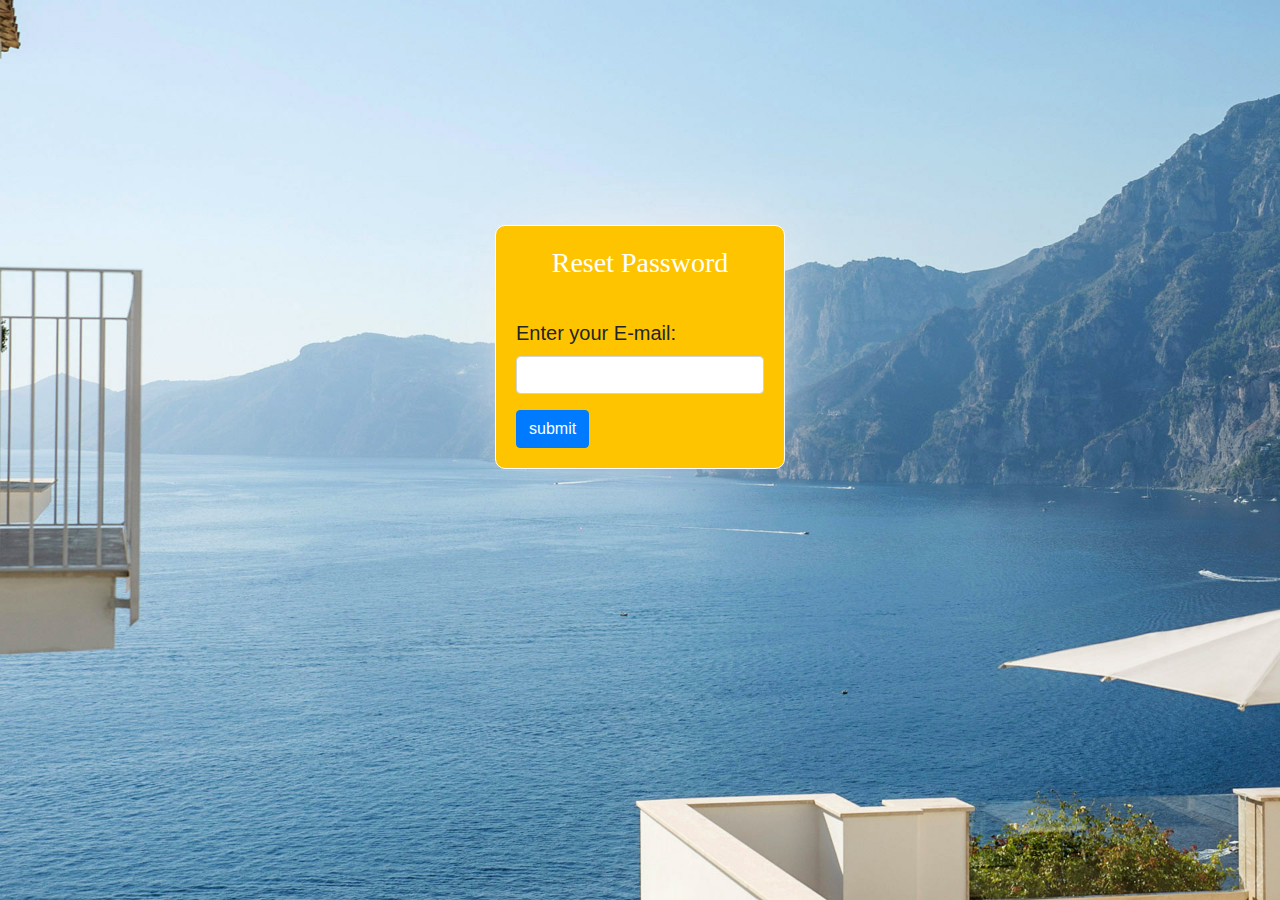
<file: web/login/forgotpassword.html>
<!doctype html>
<html lang="en">

<head>
  <title>Forgotpassword</title>
  <meta charset="utf-8">
  <meta name="viewport" content="width=device-width, initial-scale=1, shrink-to-fit=no">
  <link rel="stylesheet" href="./forgotpassword.css">
  <!-- Bootstrap CSS -->
  <link rel="stylesheet" href="https://stackpath.bootstrapcdn.com/bootstrap/4.3.1/css/bootstrap.min.css"
    integrity="sha384-ggOyR0iXCbMQv3Xipma34MD+dH/1fQ784/j6cY/iJTQUOhcWr7x9JvoRxT2MZw1T" crossorigin="anonymous">
</head>

<body>
  <div class="container-fluid bg">
    <div class="row justify-content-center">
      <div class="col-12 col-sm-6 col-md-3">
        <div class="box">
          <h3 class="text-center">Reset Password</h3><br>
          <div class="form-group">
            <label for="email">Enter your E-mail:</label>
            <input type="email" class="form-control" name="email" id="email" required>
          </div>
          <a onclick="passalert()" href="./login.html">
            <input type="submit" name="submit" value="submit" class="btn btn-primary">
          </a>
          <br>
        </div>
      </div>
    </div>
  </div>
  <script src="./login.js"></script>
</body>

</html>
</file>
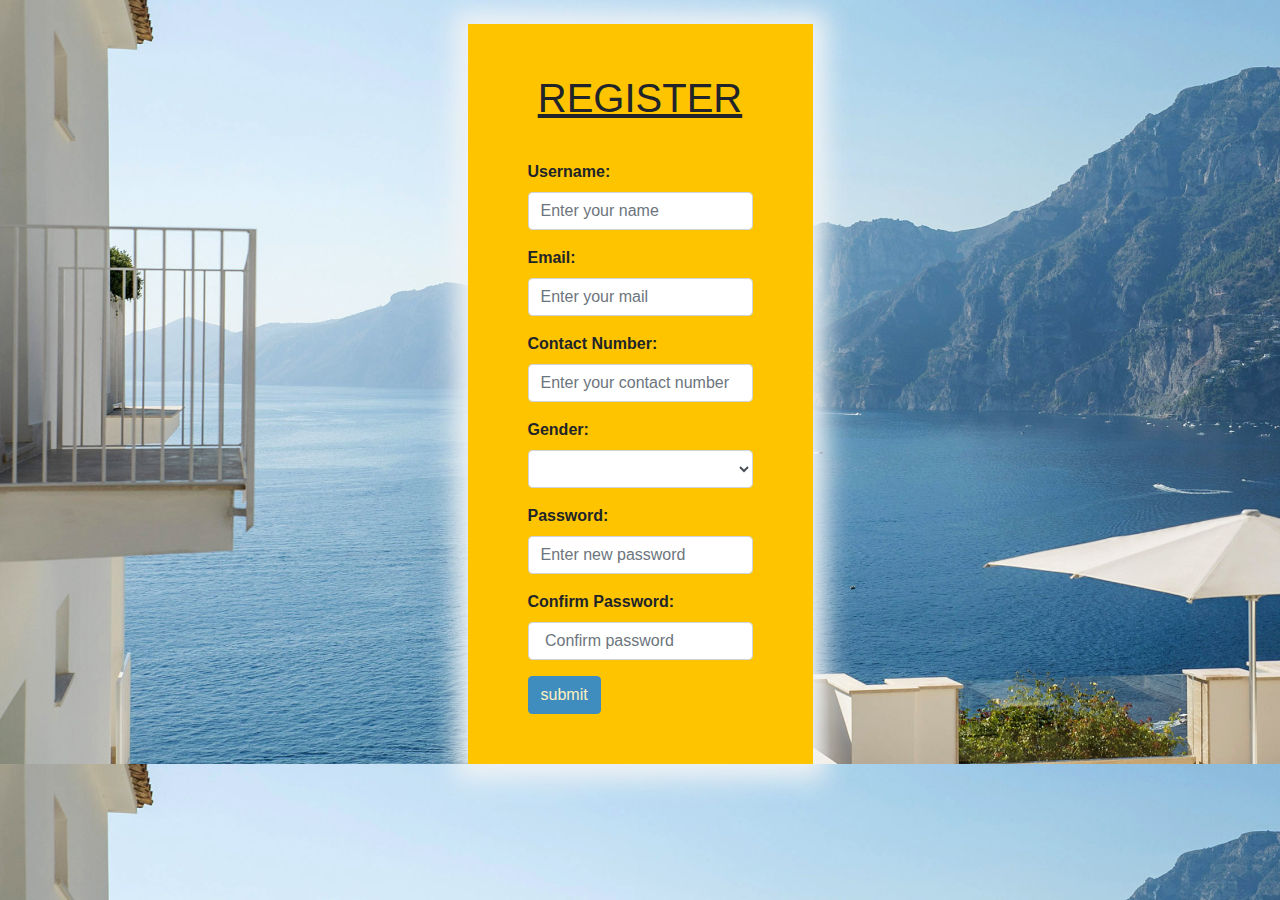
<file: web/login/register.html>
<!DOCTYPE html>
<html>

<head>
	<title></title>
	<link rel="stylesheet" href="./register.css">
	<link rel="stylesheet" href="https://maxcdn.bootstrapcdn.com/bootstrap/4.0.0/css/bootstrap.min.css">

	<!-- jQuery library -->
	<script src="https://ajax.googleapis.com/ajax/libs/jquery/3.3.1/jquery.min.js"></script>

	<!-- Popper JS -->
	<script src="https://cdnjs.cloudflare.com/ajax/libs/popper.js/1.12.9/umd/popper.min.js"></script>

	<!-- Latest compiled JavaScript -->
	<script src="https://maxcdn.bootstrapcdn.com/bootstrap/4.0.0/js/bootstrap.min.js"></script>
</head>

<body>


	<div class="container"><br>

		<div class="col-lg-6 m-auto d-block">

			<form action="./login.html" onsubmit="return validation()">
				<h1 class="text-center">REGISTER</h1>
				<div class="form-group">
					<label for="user" class="font-weight-bold"> Username: </label>
					<input type="text" name="user" class="form-control" id="user" placeholder="Enter your name"
						autocomplete="off">
					<span id="username" class="text-danger font-weight-bold"> </span>
				</div>

				<div class="form-group">
					<label class="font-weight-bold"> Email: </label>
					<input type="text" name="email" class="form-control" id="emails" placeholder="Enter your mail"
						autocomplete="off">
					<span id="emailids" class="text-danger font-weight-bold"> </span>
				</div>

				<div class="form-group">
					<label class="font-weight-bold"> Contact Number: </label>
					<input type="text" name="mobile" class="form-control" id="mobileNumber"
						placeholder="Enter your contact number" autocomplete="off">
					<span id="mobileno" class="text-danger font-weight-bold"> </span>
				</div>

				<div class="form-group">
					<label class="font-weight-bold">Gender:</label>
					<select class="form-control" id="gender">
						<option value="0" selected disabled></option>
						<option>Male</option>
						<option>Female</option>
						<option>Others</option>
					</select>
					<span id="genders" class="text-danger font-weight-bold"> </span>
				</div>

				<div class="form-group">
					<label class="font-weight-bold"> Password: </label>
					<input type="text" name="pass" class="form-control" id="pass" placeholder="Enter new password"
						autocomplete="off">
					<span id="passwords" class="text-danger font-weight-bold"> </span>
				</div>

				<div class="form-group">
					<label class="font-weight-bold"> Confirm Password: </label>
					<input type="text" name="conpass" class="form-control" id="conpass" placeholder=" Confirm password"
						autocomplete="off">
					<span id="confrmpass" class="text-danger font-weight-bold"> </span>
				</div>

				<input type="submit" name="submit" value="submit" class="btn btn-primary" autocomplete="off">

			</form>

		</div>
	</div>

	<script src="./login.js"></script>

</body>

</html>
</file>
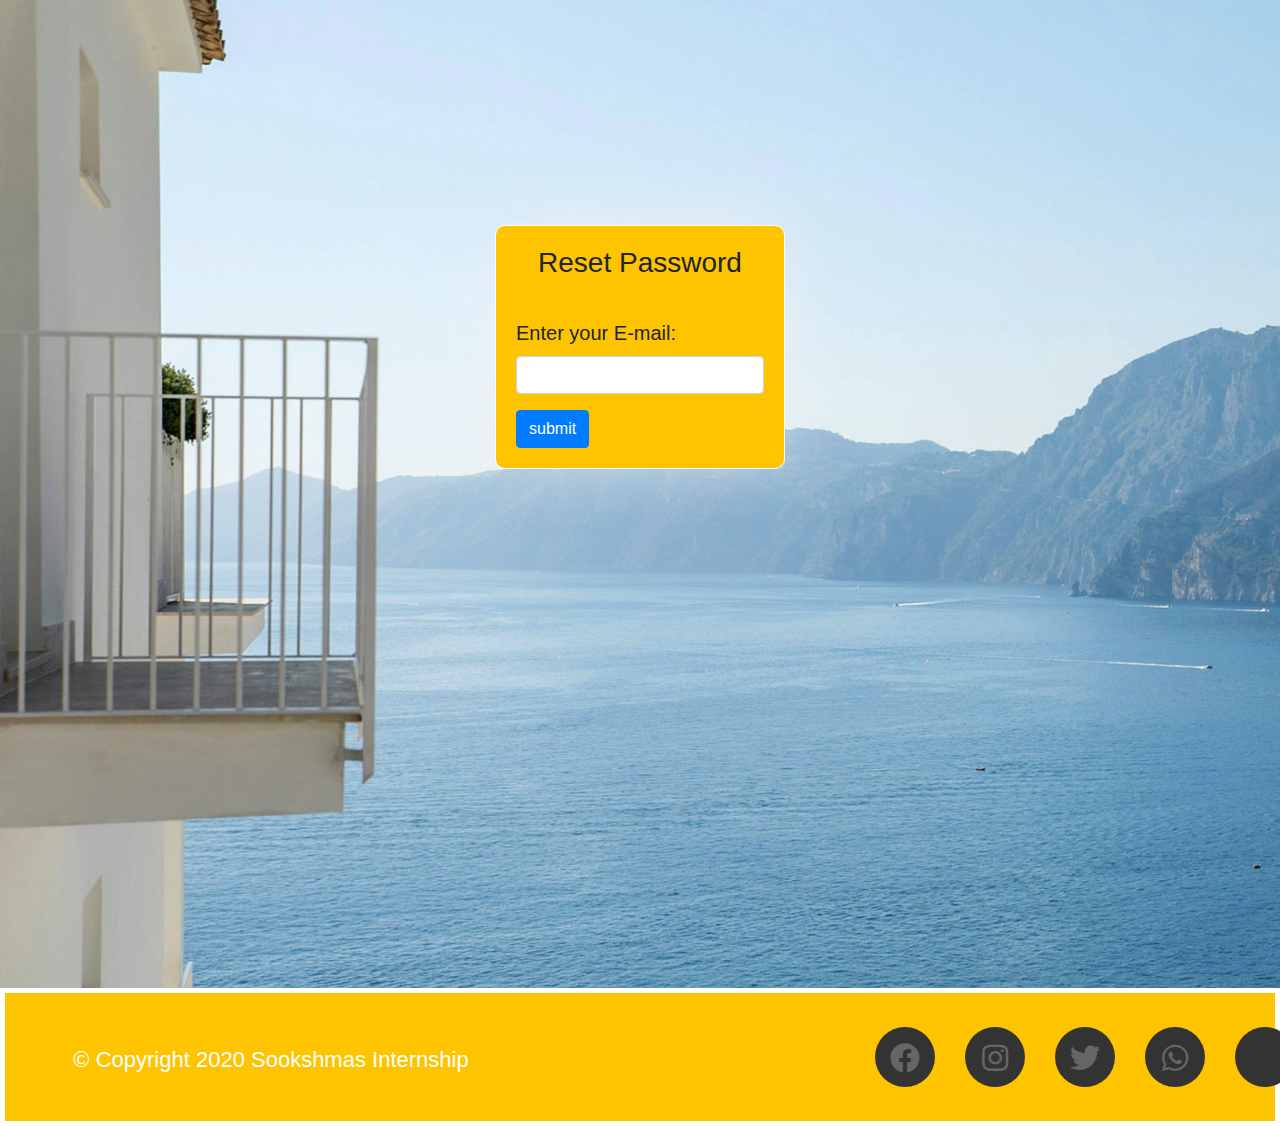
<file: web/logins/forgotpassword.html>
<!DOCTYPE html>
<!--
To change this license header, choose License Headers in Project Properties.
To change this template file, choose Tools | Templates
and open the template in the editor.
-->
<!doctype html>
<html lang="en">

<head>
  <title>Forgotpassword</title>
  <meta charset="utf-8">
  <meta name="viewport" content="width=device-width, initial-scale=1, shrink-to-fit=no">
  <link rel="stylesheet" href="./forgotpassword.css">
  <link rel="stylesheet" href="https://maxcdn.bootstrapcdn.com/bootstrap/4.0.0/css/bootstrap.min.css">
	<link rel="stylesheet" href="https://cdnjs.cloudflare.com/ajax/libs/font-awesome/5.11.2/css/all.min.css">
  <!-- Bootstrap CSS -->
  <link rel="stylesheet" href="https://stackpath.bootstrapcdn.com/bootstrap/4.3.1/css/bootstrap.min.css"
    integrity="sha384-ggOyR0iXCbMQv3Xipma34MD+dH/1fQ784/j6cY/iJTQUOhcWr7x9JvoRxT2MZw1T" crossorigin="anonymous">
</head>

<body>
  <div class="container-fluid bg">
    <div class="row justify-content-center">
      <div class="col-12 col-sm-6 col-md-3">
        <form>
          <h3 class="text-center">Reset Password</h3><br>
          <div class="form-group">
            <label for="email">Enter your E-mail:</label>
            <input type="email" class="form-control" name="email" id="email" required>
          </div>
          <input type="submit" name="submit" value="submit" class="btn btn-primary"onclick="passalert()"> 
        </form>
          <br>
        </div>
      </div>
    </div>
  </div>

  <footer>
		<a href="https://www.sookshmas.com/" target="_blank" class="copyright">&copy; Copyright 2020 Sookshmas
			Internship</a>
		<div class="soc">
			<ul>
				<li>
					<a href="#" class="fb">
						<i class="fab fa-facebook"></i>
					</a>
				</li>
				<li>
					<a href="#" class="insta">
						<i class="fab fa-instagram"></i>
					</a>
				</li>
				<li>
					<a href="#" class="twi">
						<i class="fab fa-twitter"></i>
					</a>
				</li>
				<li>
					<a href="#" class="what">
						<i class="fab fa-whatsapp"></i>
					</a>
				</li>
				<li>
					<a href="#" class="tripad">
						<i class="fab fa-tripadvisor"></i>
					</a>
				</li>
			</ul>
		</div>
  </footer>
   
  <script src="./login.js"></script>
</body>

</html>
</file>
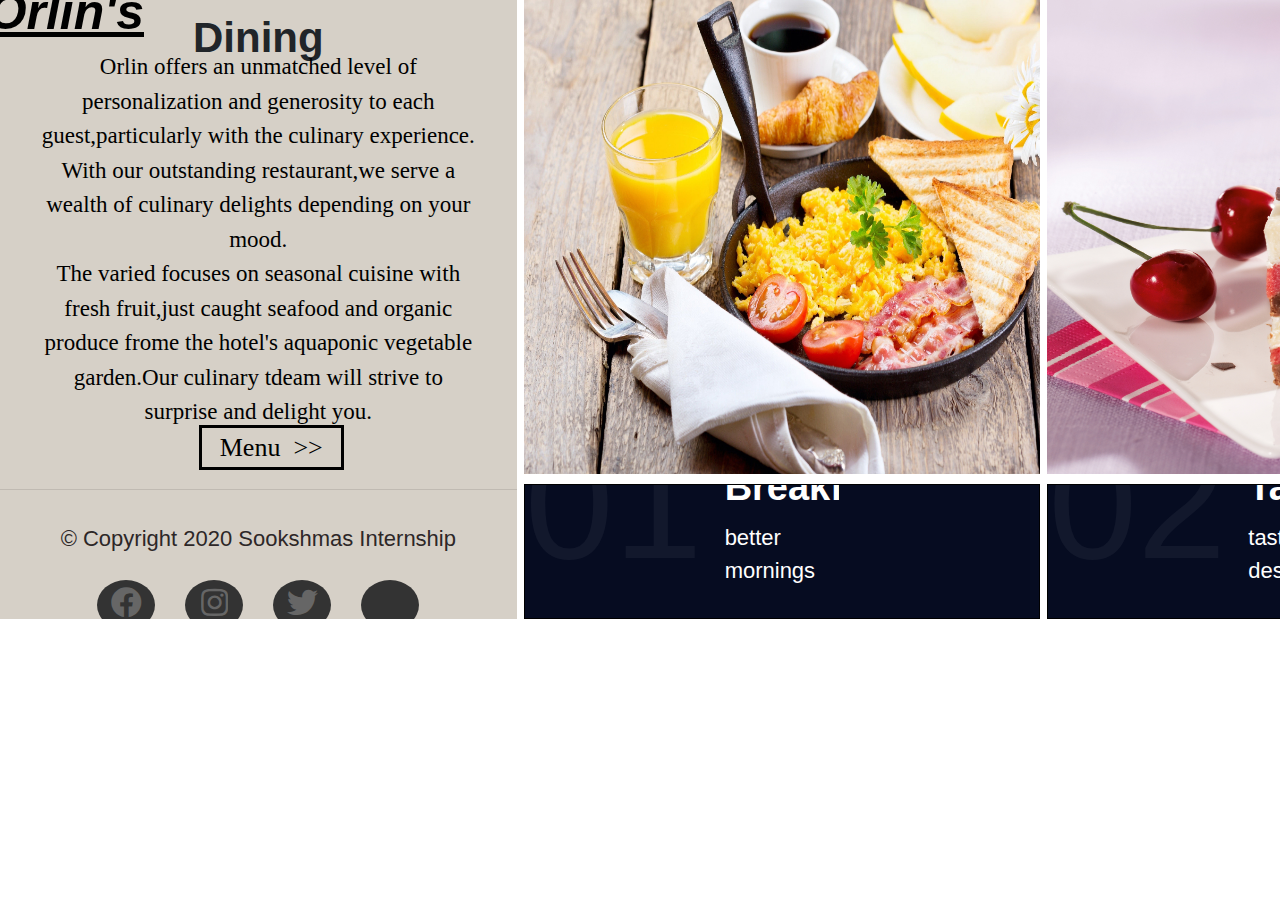
<file: web/restaurant/demo.html>
<!DOCTYPE html>
<html lang="en">

<head>
    <meta charset="UTF-8">
    <meta name="viewport" content="width=device-width, initial-scale=1.0">
    <title>demo</title>
    <link rel="stylesheet" href="./main.css">
    <script src="./demo.js"></script>
    <link rel="stylesheet" href="https://cdnjs.cloudflare.com/ajax/libs/font-awesome/4.7.0/css/font-awesome.min.css">
    <link rel="stylesheet" href="https://maxcdn.bootstrapcdn.com/bootstrap/4.5.0/css/bootstrap.min.css">
    <link href="https://fonts.googleapis.com/css2?family=Ubuntu:wght@500&display=swap" rel="stylesheet">
    <link rel="stylesheet" href="https://cdnjs.cloudflare.com/ajax/libs/font-awesome/5.11.2/css/all.min.css">
    <link rel='stylesheet' href='https://stackpath.bootstrapcdn.com/font-awesome/4.7.0/css/font-awesome.min.css'>

</head>

<body>
    
        <!-- <a class="previous round" id="left-arrow" >&#8249; </a>
     <a class="next round" id="right-arrow" >&#8250; </a> 
     -->
        <div class="outer-wrapper">
            <div class="wrapper">

                <div class="restourent">
                    <div class="pnl main panel1 active">
                        
                        <button class="head" onclick="close_window()">Orlin's</button>

                        <h2 class="sub">Dining</h2>
                        <p href="#" class="para">Orlin offers an unmatched level of personalization and generosity to
                            each
                            guest,particularly with the culinary experience. With our outstanding restaurant,we serve a
                            wealth of culinary delights depending on your mood.
                            <br> The varied focuses on seasonal cuisine with fresh fruit,just caught seafood and organic
                            produce frome the hotel's aquaponic vegetable garden.Our culinary tdeam will strive to
                            surprise
                            and delight you. </p>
                        <a href="#" class="para menu">Menu&nbsp; >></a>
                        <hr>
                        <footer >
                            <a href="https://www.sookshmas.com/" target="_blank" class="copyright">&copy; Copyright 2020
                                Sookshmas
                                Internship</a>
                            <div class="soc">
                                <ul>
                                    <li>
                                        <a href="#" class="fb">
                                            <i class="fab fa-facebook"></i>
                                        </a>
                                    </li>
                                    <li>
                                        <a href="#" class="insta">
                                            <i class="fab fa-instagram"></i>
                                        </a>
                                    </li>
                                    <li>
                                        <a href="#" class="twi">
                                            <i class="fab fa-twitter"></i>
                                        </a>
                                    </li>
                                    <!-- <li>
                                    <a href="#" class="what">
                                        <i class="fab fa-whatsapp"></i>
                                    </a>
                                </li> -->
                                    <li>
                                        <a href="#" class="tripad">
                                            <i class="fab fa-tripadvisor"></i>
                                        </a>
                                    </li>
                                </ul>
                            </div>
                        </footer>

                    </div>



                    <div class="pn1 panel2">
                        <div class="box">
                            <div class="imgsrc">
                                <img src="dining/wallpaperflare.com_wallpaper.jpg" alt="breakfast">
                            </div>
                            <div class="overlay">
                                <div class="content">
                                    <h2>Breakfast</h2>
                                    <p>Lorem ipsum, dolor sit amet consectetur adipisicing elit. Quo odio necessitatibus
                                        autem
                                        tempora similique ad?</p>
                                </div>
                            </div>
                        </div>
                        <!-- <div class="small_pnl">
                        <div class="section_panal_title">
                            <h2>Breakfast</h2>

                        </div>
                        <div class="section_separator">
                            <div class="pointer"></div>
                        </div>
                        <div class="section_sub">
                            <h3>better mornings</h3>

                        </div>
                    </div> -->
                        <div class="small_pnl">
                            <div class="bx">

                                <h2>01</h2>
                                <h3>Breakfast</h3>
                                <p>better mornings</p>
                                <a href="ex1.html" target="_blank" class="rm">Read More</a>
                            </div>
                        </div>
                    </div>


                    <div class="pn1 panel3">
                        <div class="box">
                            <div class="imgsrc">
                                <img src="dining/dessert7.jpg" alt="taste">
                            </div>
                            <div class="overlay">
                                <div class="content">
                                    <h2>Taste</h2>
                                    <p>Lorem ipsum, dolor sit amet consectetur adipisicing elit. Quo odio necessitatibus
                                        autem
                                        tempora similique ad?</p>
                                </div>
                            </div>
                        </div>
                        <!-- <div class="small_pnl">
                        <div class="section_panal_title">
                            <h2>Taste</h2>

                        </div>
                        <div class="section_separator">
                            <div class="pointer"></div>
                        </div>
                        <div class="section_sub">
                            <h3>a mediterranean feast</h3>
                        </div>
                    </div> -->
                        <div class="small_pnl">
                            <div class="bx">

                                <h2>02</h2>
                                <h3>Taste</h3>
                                <p>tasty deserts</p>
                                <a href="ex2.html" target="_blank" class="rm">Read More</a>
                            </div>
                        </div>

                    </div>


                    <div class="pn1 panel4">
                        <div class="box">
                            <div class="imgsrc">
                                <img src="dining/wallpaperflare.com_wallpaper (19).jpg" alt="hot_beverages">
                            </div>
                            <div class="overlay">
                                <div class="content">
                                    <h2>Juices</h2>
                                    <p>Lorem ipsum, dolor sit amet consectetur adipisicing elit. Quo odio necessitatibus
                                        autem tempora similique ad?</p>
                                </div>
                            </div>
                        </div>
                        <!-- <div class="small_pnl">
                        <div class="section_panal_title">

                            <h2>Hot Beverages</h2>
                        </div>
                        <div class="section_separator">
                            <div class="pointer"></div>
                        </div>
                        <div class="section_sub">
                            <h3>a mediterranean feast</h3>
                        </div>
                    </div> -->
                        <div class="small_pnl">
                            <div class="bx">

                                <h2>03</h2>
                                <h3>Juices</h3>
                                <p>mediterranean</p>
                                <a href="ex3.html" target="_blank" class="rm">Read More</a>
                            </div>
                        </div>
                    </div>



                    <!-- 
                <div class="pn1" id="panel5">
                    <div class="box">
                        <div class="imgsrc">
                            <img src="dining/dining13.jpg" alt="seescape_cocktail">
                        </div>
                        <div class="overlay">
                            <div class="content">
                                <h2>image title</h2>
                                <p>Lorem ipsum, dolor sit amet consectetur adipisicing elit. Quo odio necessitatibus
                                    autem
                                    tempora similique ad?</p>
                                </div>
                        </div>
                    </div>
                    <div class="small_pnl">
                        <div class="section_panal_title">
                            <h2>Seascape cocktail</h2>
                        </div>
                        <div class="section_separator">
                            <div class="pointer"></div>
                        </div>
                        <div class="section_sub">
                            <h3>drinks and majestic views</h3>
                        </div>
                    </div>
                </div>

 -->

                    <div class="pn1 panel5">
                        <div class="box">
                            <div class="imgsrc">
                                <img src="dining/dining9.jpg" alt="seascape_restaurant">
                            </div>
                            <div class="overlay">
                                <div class="content">
                                    <h2>Sea Meal</h2>
                                    <p>Lorem ipsum, dolor sit amet consectetur adipisicing elit. Quo odio necessitatibus
                                        autem
                                        tempora similique ad?</p>
                                </div>
                            </div>
                        </div>
                        <div class="small_pnl">
                            <div class="bx">

                                <h2>04</h2>
                                <h3>Sea Meal</h3>
                                <p>All day dining</p>
                                <a href="ex4.html" target="_blank" class="rm">Read More</a>
                            </div>
                        </div>
                    </div>
                </div>


            </div>
            <br>


    

</body>

</html>
</file>
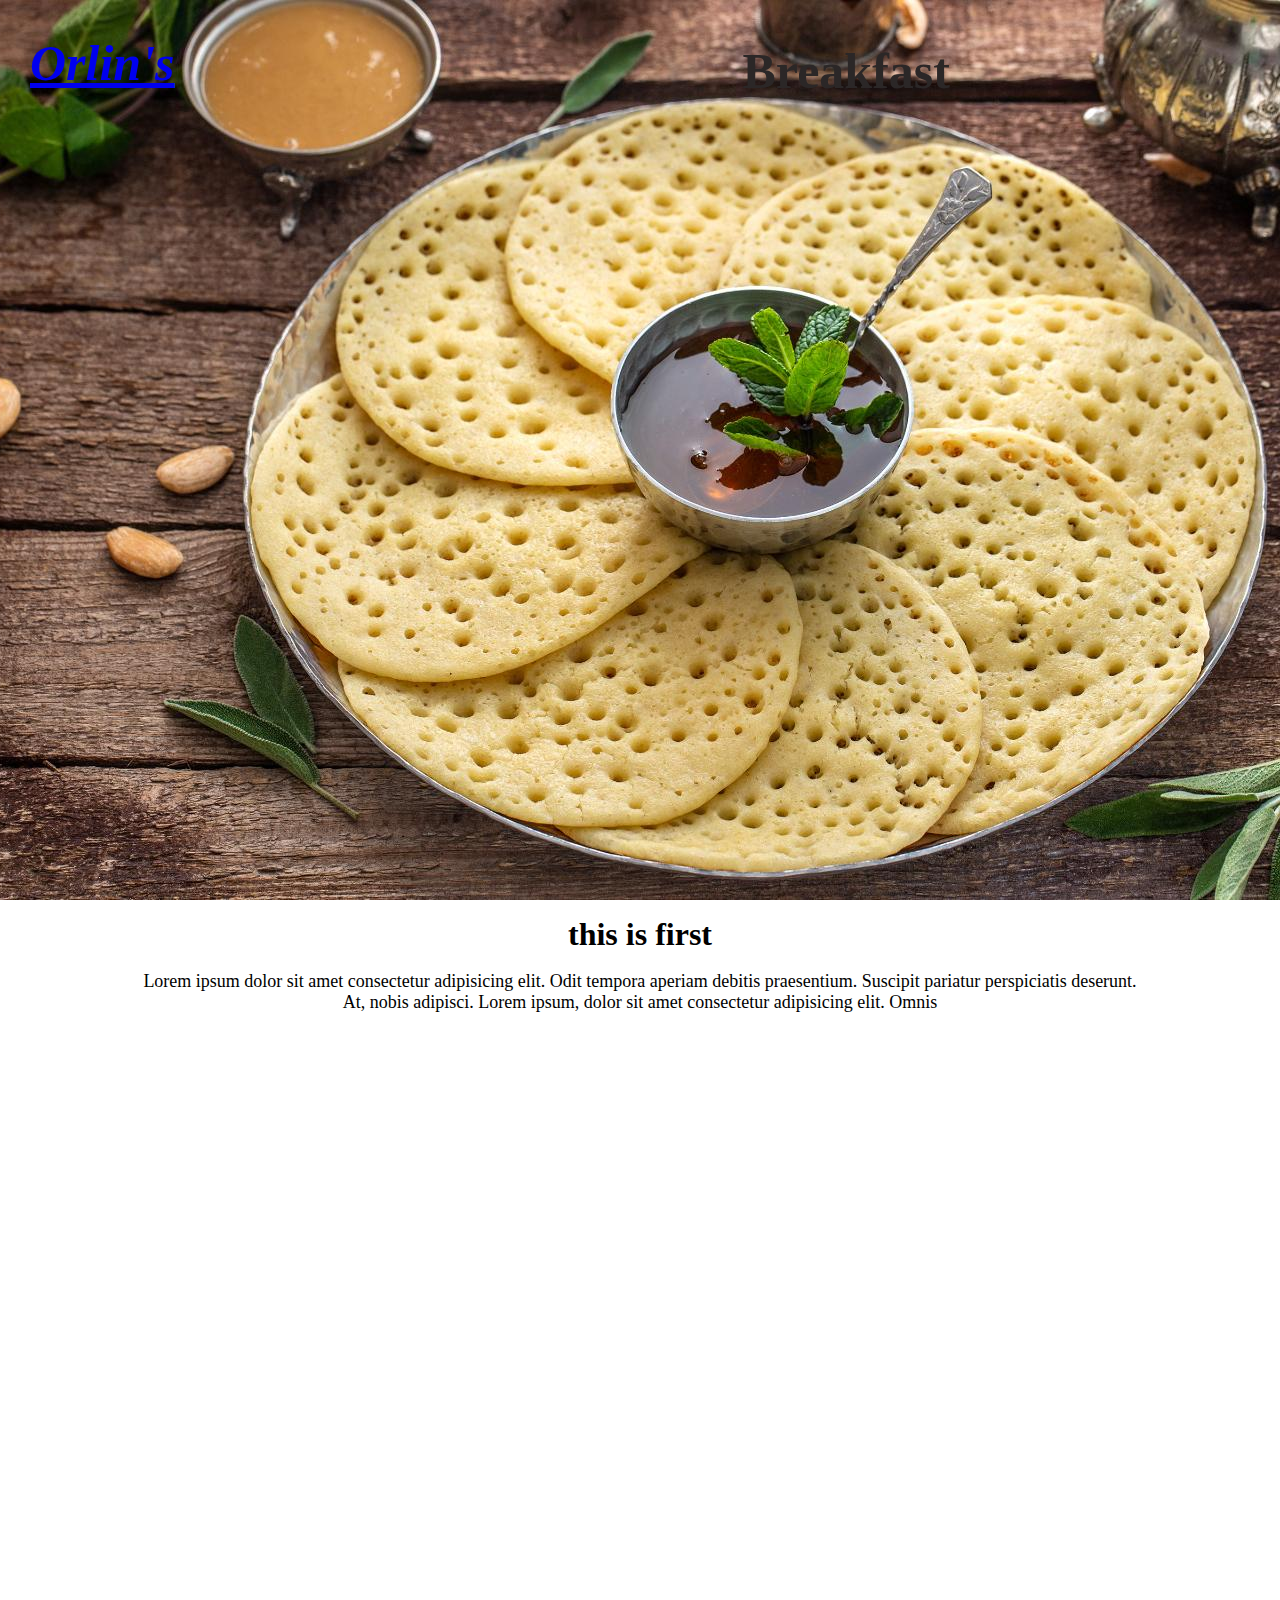
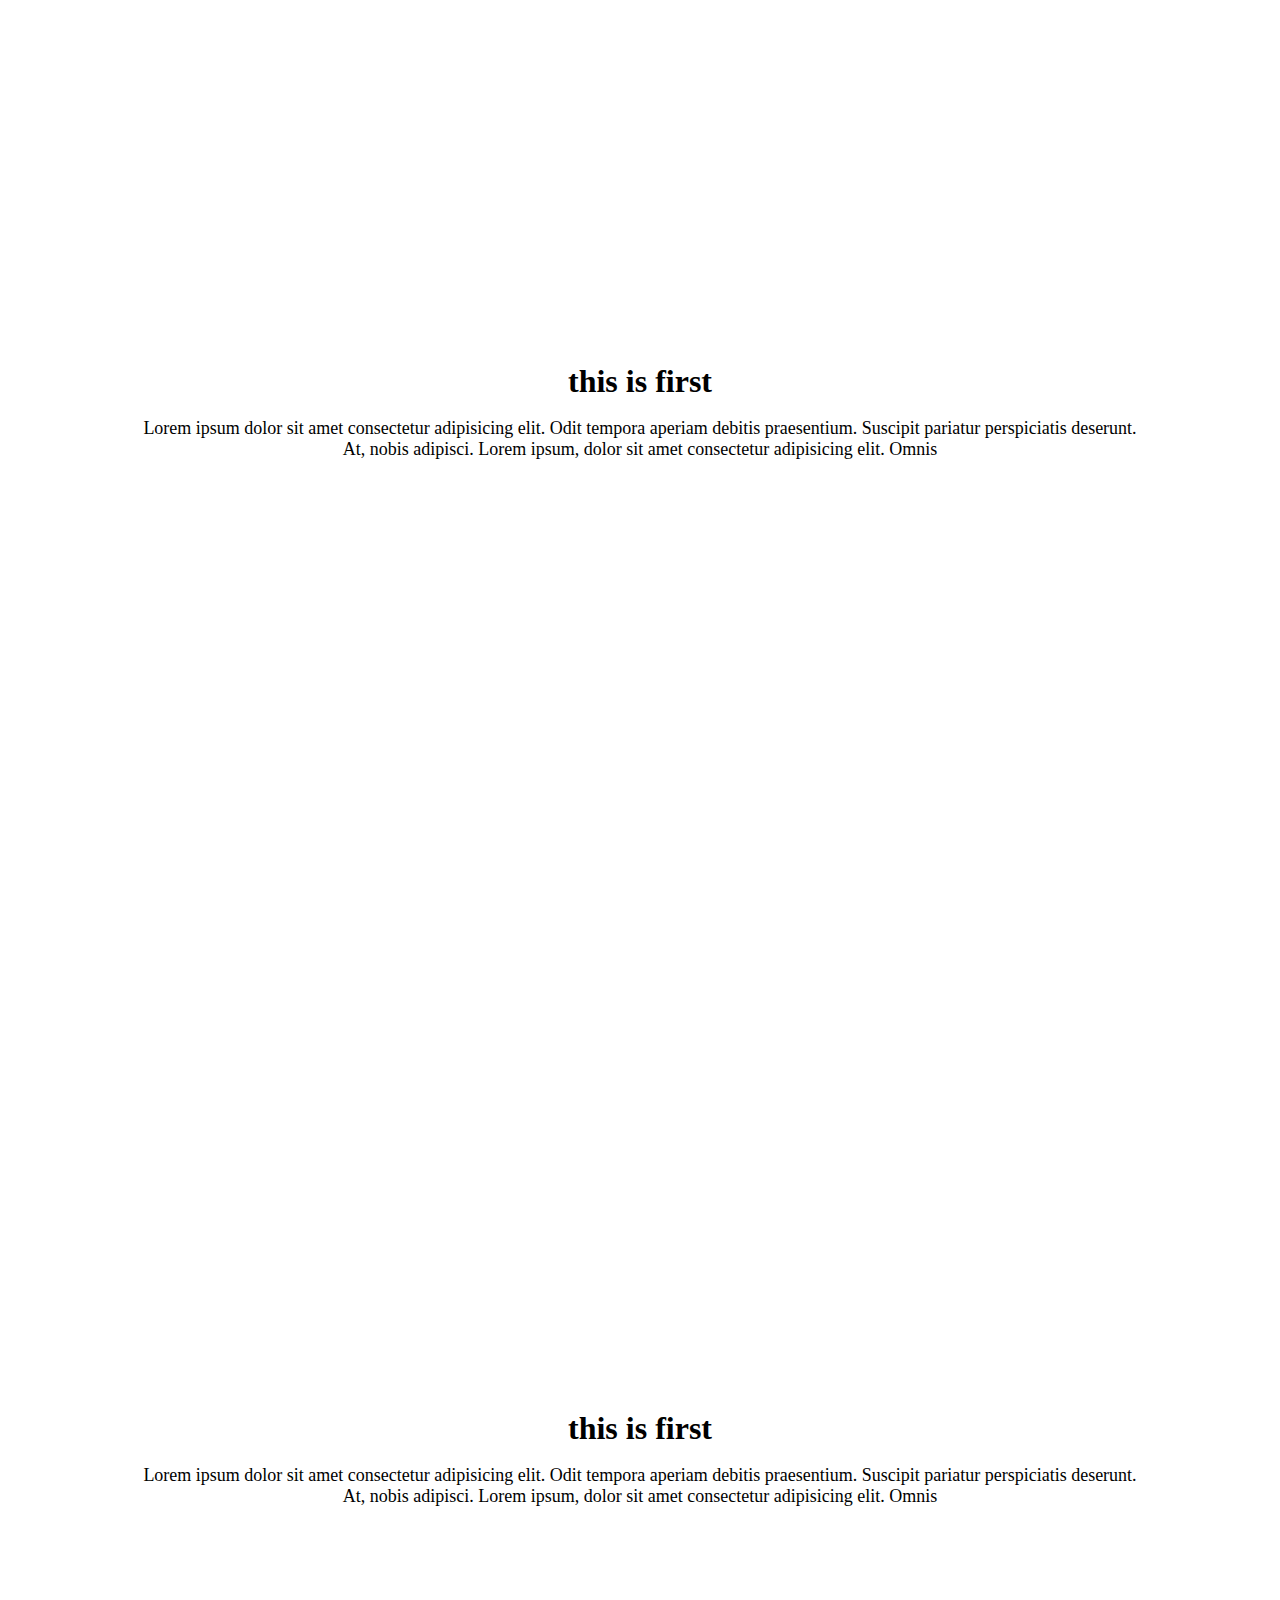
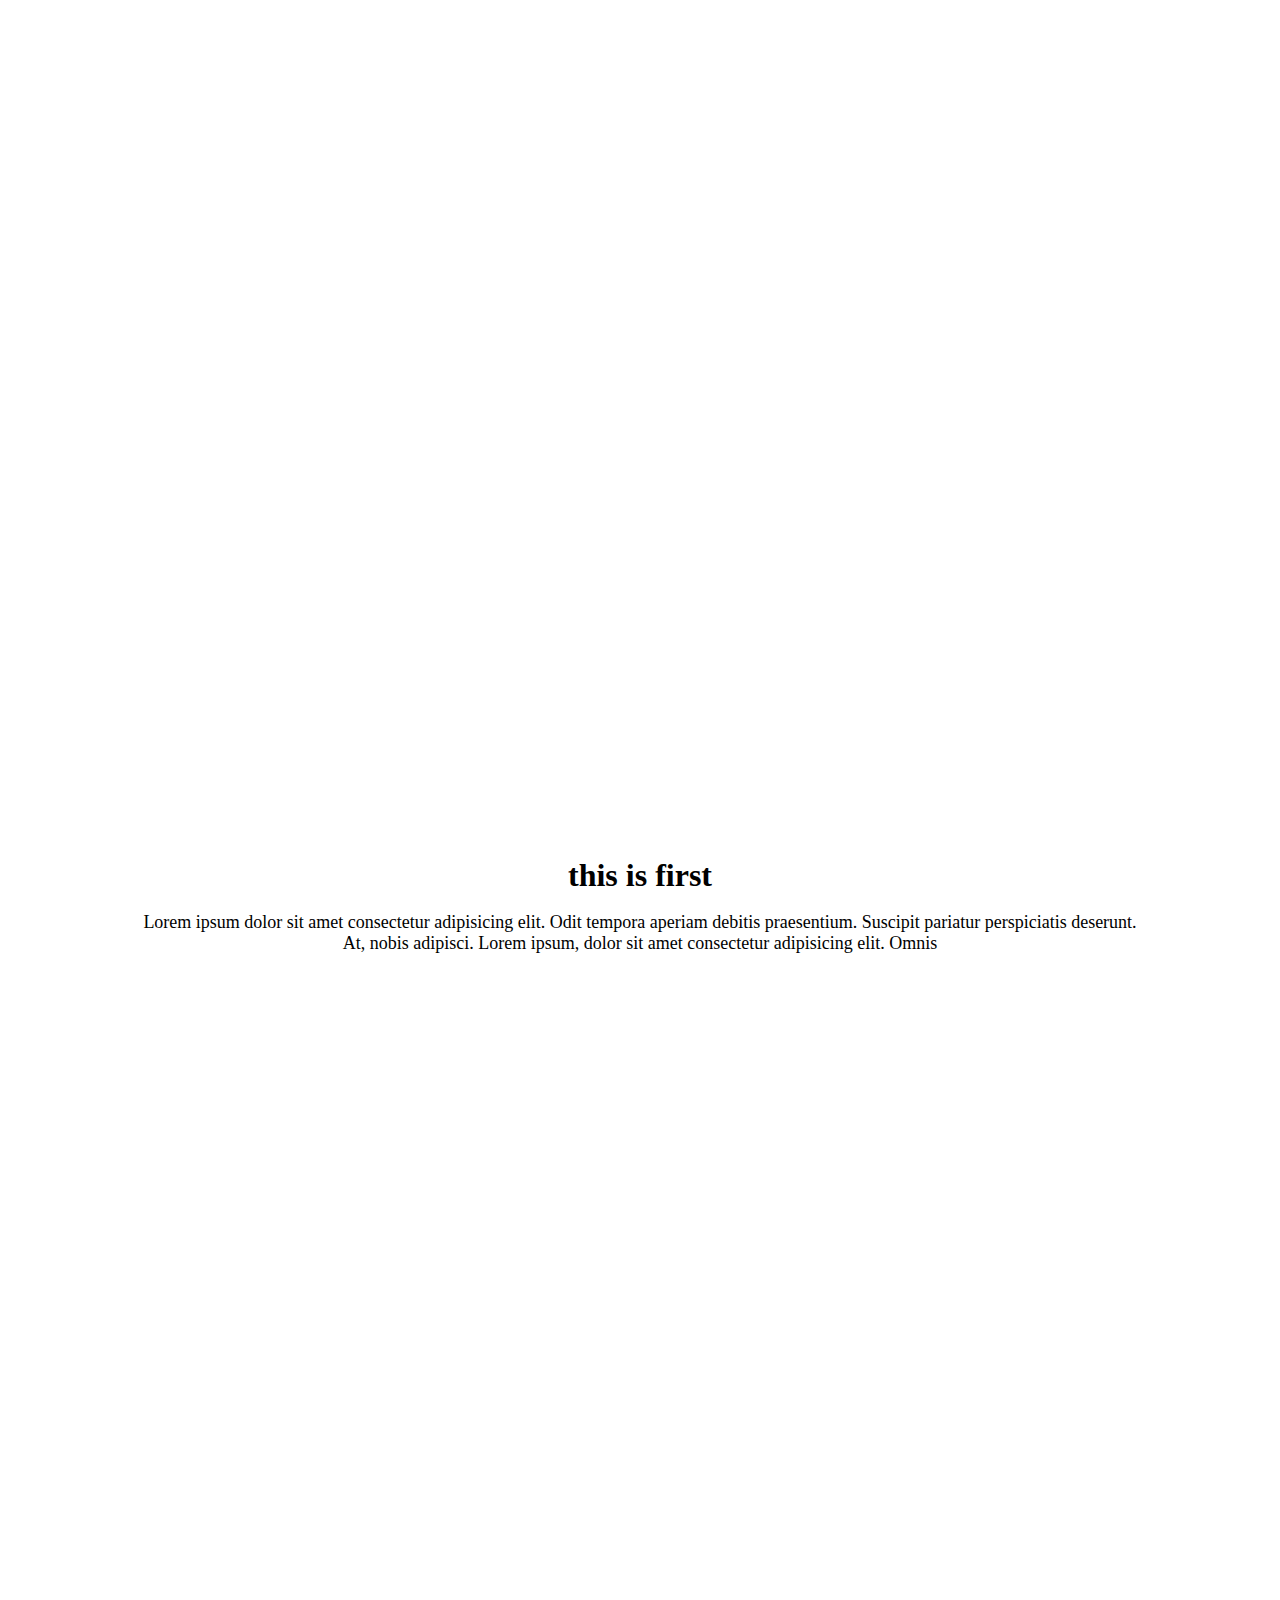
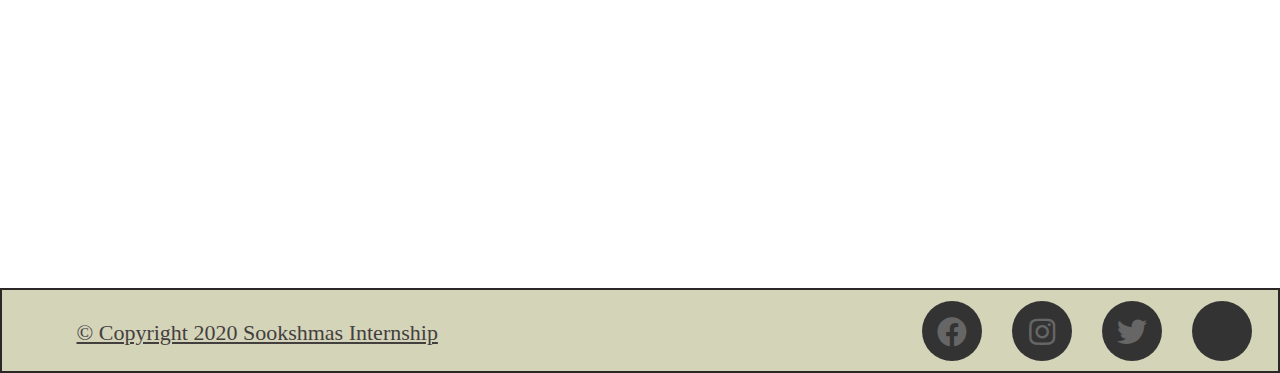
<file: web/restaurant/ex1.html>
<!DOCTYPE html>
<html lang="en">

<head>
    <meta charset="UTF-8">
    <meta name="viewport" content="width=device-width, initial-scale=1.0">
    <title>breakfast</title>
    <link rel="stylesheet" href="ex1.css">
    <link rel="stylesheet" href="https://cdnjs.cloudflare.com/ajax/libs/font-awesome/5.11.2/css/all.min.css">
    <link rel='stylesheet' href='https://stackpath.bootstrapcdn.com/font-awesome/4.7.0/css/font-awesome.min.css'>
</head>
</head>

<body>
    <header>
        <div class="hd">
        <h1><a href="javascript:close_window()"> Orlin's</a></h1>
        <h2> Breakfast</h2>
    </div>  
    </header>
   
        <section class=" sec1">
        </section>
            <section class="secText" >
                
                <h1>this is first</h1>
                <p>Lorem ipsum dolor sit amet consectetur adipisicing elit. Odit tempora aperiam debitis praesentium.
                    Suscipit pariatur perspiciatis deserunt. At, nobis adipisci. Lorem ipsum, dolor sit amet consectetur
                    adipisicing elit. Omnis </p>
                
            </section>
      
            <section class="sec2"> </section>
            <section class="secText">
                <h1>this is first</h1>
                <p>Lorem ipsum dolor sit amet consectetur adipisicing elit. Odit tempora aperiam debitis praesentium.
                    Suscipit pariatur perspiciatis deserunt. At, nobis adipisci. Lorem ipsum, dolor sit amet consectetur
                    adipisicing elit. Omnis </p>
            </section>



            <section class="sec3"> </section>
            <section class="secText">
                <h1>this is first</h1>
                <p>Lorem ipsum dolor sit amet consectetur adipisicing elit. Odit tempora aperiam debitis praesentium.
                    Suscipit pariatur perspiciatis deserunt. At, nobis adipisci. Lorem ipsum, dolor sit amet consectetur
                    adipisicing elit. Omnis </p>
            </section>
            <section class="sec4"> </section>
            <section class="secText">
                <h1>this is first</h1>
                <p>Lorem ipsum dolor sit amet consectetur adipisicing elit. Odit tempora aperiam debitis praesentium.
                    Suscipit pariatur perspiciatis deserunt. At, nobis adipisci. Lorem ipsum, dolor sit amet consectetur
                    adipisicing elit. Omnis </p>
            </section>
            <section class="sec5"> </section>


            <footer>
                <a href="https://www.sookshmas.com/" target="_blank" class="copyright">&copy; Copyright 2020 Sookshmas
                    Internship</a>
                <div class="soc">
                    <ul>
                        <li>
                            <a href="#" class="fb">
                                <i class="fab fa-facebook"></i>
                            </a>
                        </li>
                        <li>
                            <a href="#" class="insta">
                                <i class="fab fa-instagram"></i>
                            </a>
                        </li>
                        <li>
                            <a href="#" class="twi">
                                <i class="fab fa-twitter"></i>
                            </a>
                        </li>
                        <!-- <li>
                            <a href="#" class="what">
                                <i class="fab fa-whatsapp"></i>
                            </a>
                        </li> -->
                        <li>
                            <a href="#" class="tripad">
                                <i class="fab fa-tripadvisor"></i>
                            </a>
                        </li>
                    </ul>
                </div>
            </footer>
</body>
<script src="demo.js"></script>
</html>
</file>
<file: web/login/forgotpassword.css>
.box {
    background-color: rgb(255, 196, 0);
    font-size: 20px;
    border: 1px solid white;
    padding: 20px;
    margin-top: 25vh;
    border-radius: 10px;
    box-shadow: 2px -5px 76px -17px rgba(245, 240, 245, 1);
}

h3 {
    color: white;
    font-family: Georgia;
}

.bg {
    background-image: url('./hotel8.jpg');
    background-position: center;
    width: 100%;
    height: 100vh;
    background-size: cover;
}
</file>
<file: web/login/register.css>
body{
    background-image: url('../login/hotel8.jpg');
    background-size: cover;
}
form{
    background-color: rgb(255, 196, 0);
    border: 1px;
    padding: 50px 60px;
    /* margin-top: 5vh; */
    /* margin-bottom: 5vh; */
    margin-left: 10vh;
    margin-right: 10vh;
    box-shadow: 0px 2px 24px 13px rgba(240, 243, 245, 1);

}
.btn {
    opacity: 75%;
}

h1{
    text-decoration: underline;
    padding-bottom: 30px;
}
</file>
<file: web/logins/forgotpassword.css>
/*
To change this license header, choose License Headers in Project Properties.
To change this template file, choose Tools | Templates
and open the template in the editor.
*/
/* 
    Created on : Oct 9, 2020, 8:14:23 PM
    Author     : Hp
*/


form {
    background-color: rgb(255, 196, 0);
    font-size: 20px;
    border: 1px solid white;
    padding: 20px;
    margin-top: 25vh;
    margin-bottom: 40vh;
    border-radius: 10px;
    box-shadow: 2px -5px 76px -17px rgba(245, 240, 245, 1);
}

h3 {
    color: white;
    font-family: Georgia;
}

body{
    background-image: url('../img/hotel8.jpg');
    background-size: cover;
}
footer {
    margin-top: 15vh;
    position: relative;
    text-align: center;
    z-index: 1;
    background-color: rgb(255, 196, 0); ;
    background-size: cover;
    padding: 20px;
    border: 5px solid white;
    border-spacing: 10px;
  }
  .soc {
    width: 100px;
    height: 55px;
  }
  
  .soc ul {
    margin: 0;
    padding: 0;
    display: flex;
    position: absolute;
    top: 50%;
    left: 85%;
    transform: translate(-50%, -50%);
  }
  
  .soc ul li {
    list-style: none;
    margin: 0 15px;
  }
  
  .soc ul li a {
    position: relative;
    display: block;
    width: 60px;
    height: 60px;
    text-align: center;
    line-height: 63px;
    background: #333;
    border-radius: 50%;
    font-size: 30px;
    color: #666;
    transition: .5s;
  }
  
  .soc ul li a::before {
    content: '';
    position: absolute;
    top: 0;
    left: 0;
    width: 100%;
    height: 100%;
    border-radius: 50%;
    background: #ffee10;
    transition: .5s;
    transform: scale(.9);
    z-index: -1;
  }
  
  .soc ul li a:hover::before {
    transform: scale(1.1);
    box-shadow: 0 0 15px #ffee10;
  }
  
  .soc ul li a:hover {
    color: #ffee10;
    box-shadow: 0 0 5px #ffee10;
    text-shadow: 0 0 5px #ffee10;
  }
  .copyright {
    color:  white ;
    font-size: 22px;
    position: relative;
    top: 30px;
    left: -30%
  }
</file>
<file: web/restaurant/main.css>
* {
    margin: 0;
    padding: 0;
    overflow: hidden;
    text-decoration: none;
}

body {
    background: linear-gradient(to right, white,grey, rgba(0, 0, 0, 0.35));
    /* background: #887e7e; */
}

.head{
    position: relative;
    color: black;
    background: none;
    border: none;
    left: 0;
}

.slide {
    width: 100vw;
    height: 100vh;
}

.wrapper {
    display: grid;
    /* flex-direction: row; */
    width: 204vw;
    transform: rotate(90deg) translateY(-100vh);
    transform-origin: top left;
}

.outer-wrapper {
    width: 100vh;
    height: 100vw;
    transform: rotate(-90deg) translateX(-100vh);
    transform-origin: top left;
    overflow-y: scroll;
    overflow-x: hidden;
    position: absolute;
    scrollbar-width: none;
    -ms-overflow-style: none;
}

::-webkit-scrollbar {
    display: none;
}

.restourent {
    display: grid;
    grid-template-columns: repeat(auto-fit, minmax(275px, 1fr));
    grid-gap: 7px;
}

.pn1 img {
    height: 37.8vw;
    width: 125%;
    margin-bottom: 0;
    padding: 10px 0px;
    padding-top: 0;
}

.main {
    height: 97%;
}

.panel1 {
    background-color: #d6d0c7;
    display: grid;
    /* flex-direction: column; */
    justify-content: center;
    align-items: center;
    padding: 10px;
    margin: 2px solid black;
    height: 100%;
}

.panel5 {
    width: 671px;
}

.head {
    /* text-align: center; */
    margin-top: -37px;
    font-size: 50px;
    margin-right: 385px;
    font-style: oblique;
    text-decoration: underline;
    font-weight: bold;
}

.sub {
    margin-top: -40px;
    text-align: center;
    font-size: 42px;
    font-weight: bold;
}

.para {
    color: black;
    text-align: center;
    margin-top: -24px;
    margin-left: 50px;
    margin-right: 50px;
    font-size: 23px;
    text-decoration: none;
    font-family: oblique;

}

.menu {
    border: 3px solid black;
    font-size: 26px;
    align-items: center;
    width: 145px;
    margin-left: 39%;
}
.menu:hover{
    text-decoration: none;
}

.small_pnl {
    position: relative;
    height: 135px;
    background: #060c21;
    justify-content: center;
    align-items: center;
    display: flex;
    border: 1px solid #000;
}

.bx {
    position: relative;
    padding: 22px 200px;
}

.bx h2 {
    position: absolute;
    top: -8px;
    left: 0;
    margin: 0;
    padding: 0;
    font-size: 10em;
    color: rgba(255, 255, 255, .05);
    transition: 0.5s;
}

.bx:hover h2 {
    top: -120px;
}

.bx h3 {
    margin: 0 0 10px;
    padding: 0;
    font-size: 38px;
    font-weight: 700;
    padding-top: 28px;
    color: #fff;
}

.bx p {
    margin: 0;
    padding: 0;
    color: #fff;
    font-size: 22px;
}

.bx a {
    position: relative;
    padding: 10px 20px;
    text-decoration: none;
    border: 2px solid #fff;
    display: inline-block;
    transition: 0.5s;
    transform: translateY(-40px);
    opacity: 0;
    visibility: hidden;
    right: -200px;
    top: -58px;
    color: ghostwhite;
    border-radius: 12px;
}

.bx:hover a {
    transform: translateY(0px);
    opacity: 1;
    visibility: visible;
    text-decoration: none;
}

.bx a:hover {
    color: #000;
    background: #fff;
}


/* a:hover {
    background-color: rgb(48, 216, 85);
    color: black;
}


.previous {
    background-color: #f1f1f1;
    color: black;
    float: left;
    position: fixed;
}

.next {
    background-color: #f1f1f1;
    color: black;
    float: right;
    position: fixed;
    left: 99%;
}

.round {
    border-radius: 50%;
    z-index: 2;
    top: 50%;
}  */

.box {
    transform: translate(0%, 0%);
}

.content {
    position: absolute;
    top: 32%;
    left: 10%;
    transform: translate(0%, 0%);
    color: cornsilk;
}

.overlay {
    position: absolute;
    top: 0;
    bottom: 0;
    left: 0;
    right: 0;
    height: 99%;
    width: 100%;
    opacity: 0;
    transition: .5s ease;
    background: #9bdae452;
}

.box:hover .overlay {
    opacity: 1;
}

.content h2 {
    color: #0b0b0c;
    font-family: 'Ubuntu', sans-serif;
    font-size: 33px;
    font-weight: bold;
    margin-right: 45px;
}

.content p {
    font-family: 'oblique';
    font-size: 24px;
    padding: 14px 0px;
    margin-right: 45px;
    color: #0c0b0c;
}

header {
   
    text-align: center;
    z-index: 1;
    padding: 0px;
    border: 2px solid white;
    border-spacing: 10px;
}

footer {
    position: relative;
    text-align: center;
    z-index: 1;
    /* background-image: url(./images/I/rsz_11b1.jpg); */
    background-size: cover;
    padding: 2px;
    /* border: 1px solid white; */
    border-spacing: 10px;
    margin-bottom: -39px;
}

.copyright {
    color: #2d2727;
    font-size: 22px;
    position: relative;
    top: 11px;
    left: 0%;
}

.soc {
    width: 100px;
    height: 100px;
}

.soc ul {
    margin: 0;
    padding: 0;
    display: flex;
    position: absolute;
    top: 70%;
    left: 50%;
    transform: translate(-50%, -50%);
}

.soc ul li {
    list-style: none;
    margin: 0 15px;
}

.soc ul li a {
    position: relative;
    display: block;
    width: 58px;
    height: 50px;
    text-align: center;
    line-height: 56px;
    background: #333;
    border-radius: 50%;
    font-size: 31px;
    color: #666;
    transition: .5s;
}

.soc ul li a::before {
    content: '';
    position: absolute;
    top: 0;
    left: 0;
    width: 100%;
    height: 100%;
    border-radius: 50%;
    background: #ffee10;
    transition: .5s;
    transform: scale(.9);
    z-index: -1;
}

.soc ul li a:hover::before {
    transform: scale(1.1);
    box-shadow: 0 0 15px #ffee10;
}

.soc ul li a:hover {
    color: #ffee10;
    box-shadow: 0 0 5px #ffee10;
    text-shadow: 0 0 5px #ffee10;
}
</file>
<file: web/restaurant/ex1.css>
body {
  margin: 0;
  padding: 0;
}

section {
  width: 100%;
  height: 100vh;
  box-sizing: border-box;
}

section.sec1 {
  background: url('breakfast/food10.jpg');
  background-size: cover;
  background-position: center center;
  background-attachment: fixed;
}

section.sec2 {
  background: url('breakfast/food4.jpg');
  background-size: cover;
  background-position: center center;
  background-attachment: fixed;
}

section.sec3 {
  background: url('breakfast/food9.jpg');
  background-size: cover;
  background-position: center center;
  background-attachment: fixed;
}

section.sec4 {
  background: url('breakfast/food7.jpg');
  background-size: cover;
  background-position: center center;
  background-attachment: fixed;
}

section.sec5 {
  background: url('breakfast/food5.jpg');
  background-size: cover;
  background-position: center center;
  background-attachment: fixed;
}

footer {
  position: relative;
  text-align: center;
  z-index: 1;
  background-color: #d4d4b9;
  background-size: cover;
  padding: 0px;
  justify-content: center;
  border: 2px solid #2b2727;
  border-spacing: -11px;
  bottom: 0;
}

li {
  list-style: none;
}

section.secText {
  padding: 14px 130px;
  height: auto;
  text-align: center;
  border: 2px solid white;
  color: black;
  /* margin-top: -179px; */
}

section.secText h1 {
  margin: 0;
  padding: 0;
  font-size: 32px;
}

section.secText p {
  font-size: 18px;
}

header {
  position: fixed;
  /* border: 2px solid white; */
  /* display: block; */
  padding: 0 775px;
  color: aliceblue;
  /* font-size: 22px; */
}

.copyright {
  color: rgb(68, 63, 63);
  font-size: 22px;
  position: relative;
  top: 30px;
  left: -30%
}

.soc {
  width: 100px;
  height: 55px;
}

.soc ul {
  margin: 0;
  padding: 0;
  display: flex;
  position: absolute;
  top: 50%;
  left: 85%;
  transform: translate(-50%, -50%);
}

.soc ul li {
  list-style: none;
  margin: 0 15px;
}

.soc ul li a {
  position: relative;
  display: block;
  width: 60px;
  height: 60px;
  text-align: center;
  line-height: 63px;
  background: #333;
  border-radius: 50%;
  font-size: 30px;
  color: #666;
  transition: .5s;
}

.soc ul li a::before {
  content: '';
  position: absolute;
  top: 0;
  left: 0;
  width: 100%;
  height: 100%;
  border-radius: 50%;
  background: #ffee10;
  transition: .5s;
  transform: scale(.9);
  z-index: -1;
}

.soc ul li a:hover::before {
  transform: scale(1.1);
  box-shadow: 0 0 15px #ffee10;
}

.soc ul li a:hover {
  color: #ffee10;
  box-shadow: 0 0 5px #ffee10;
  text-shadow: 0 0 5px #ffee10;
}

.hd {
  display: flex;
  flex-direction: row;
}

.hd h1 {
  margin-left: -745px;
  font-size: 50px;
  color: #0ea9d8;
  font-style: oblique;
  text-decoration: underline;
  font-weight: bold;
  cursor: pointer;
}

.hd h2 {
  padding-left: 568px;
  font-size: 50px;
  color: #2b2727;
  font-weight: bolder;
  
}
</file>
